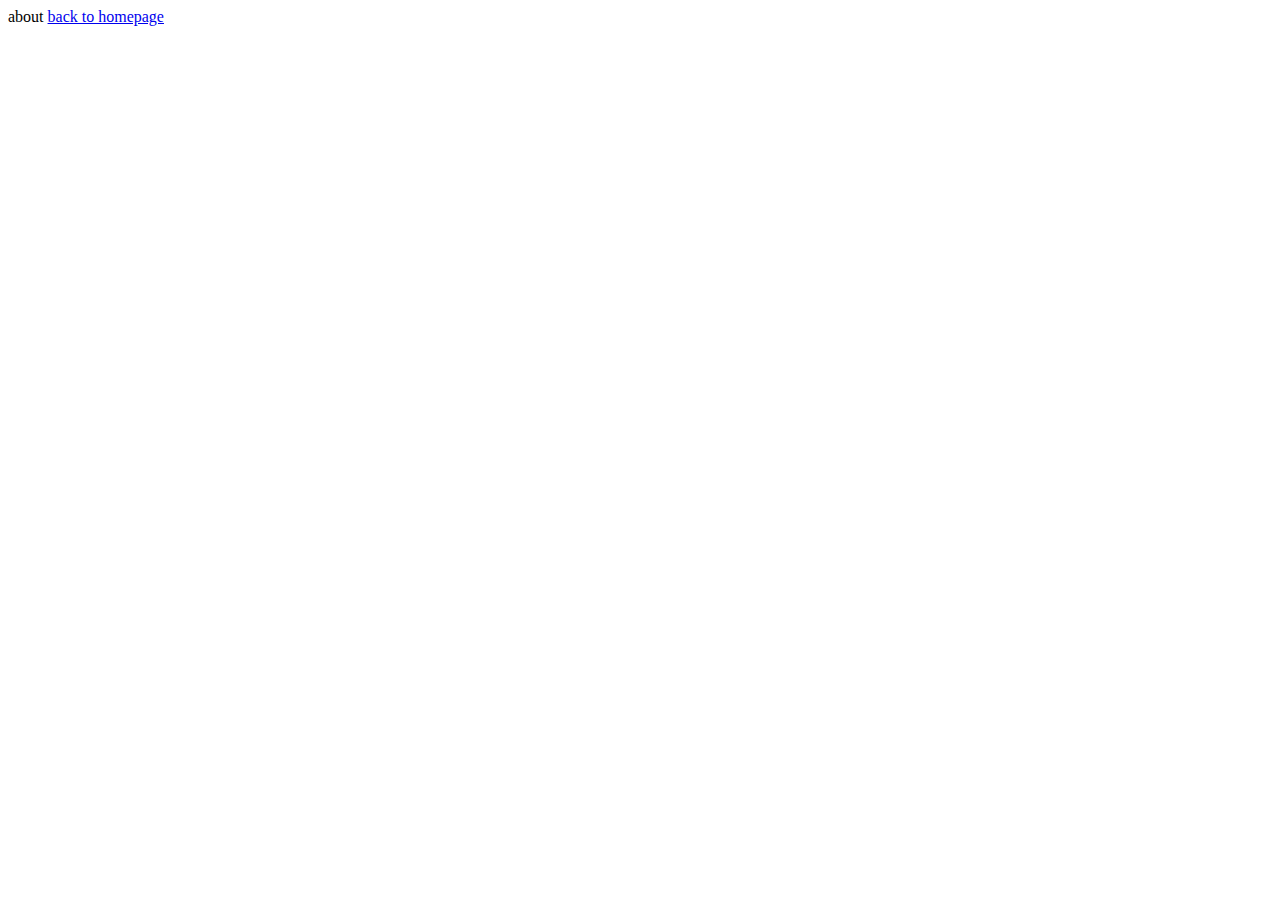
<file: pages/about.html>
<!DOCTYPE html>
<html lang="en">
<head>
    <meta charset="UTF-8">
    <meta http-equiv="X-UA-Compatible" content="IE=edge">
    <meta name="viewport" content="width=device-width, initial-scale=1.0">
    <title>about</title>
</head>
<body>
    about
    <a href="../index.html">back to homepage</a>
</body>
</html>
</file>
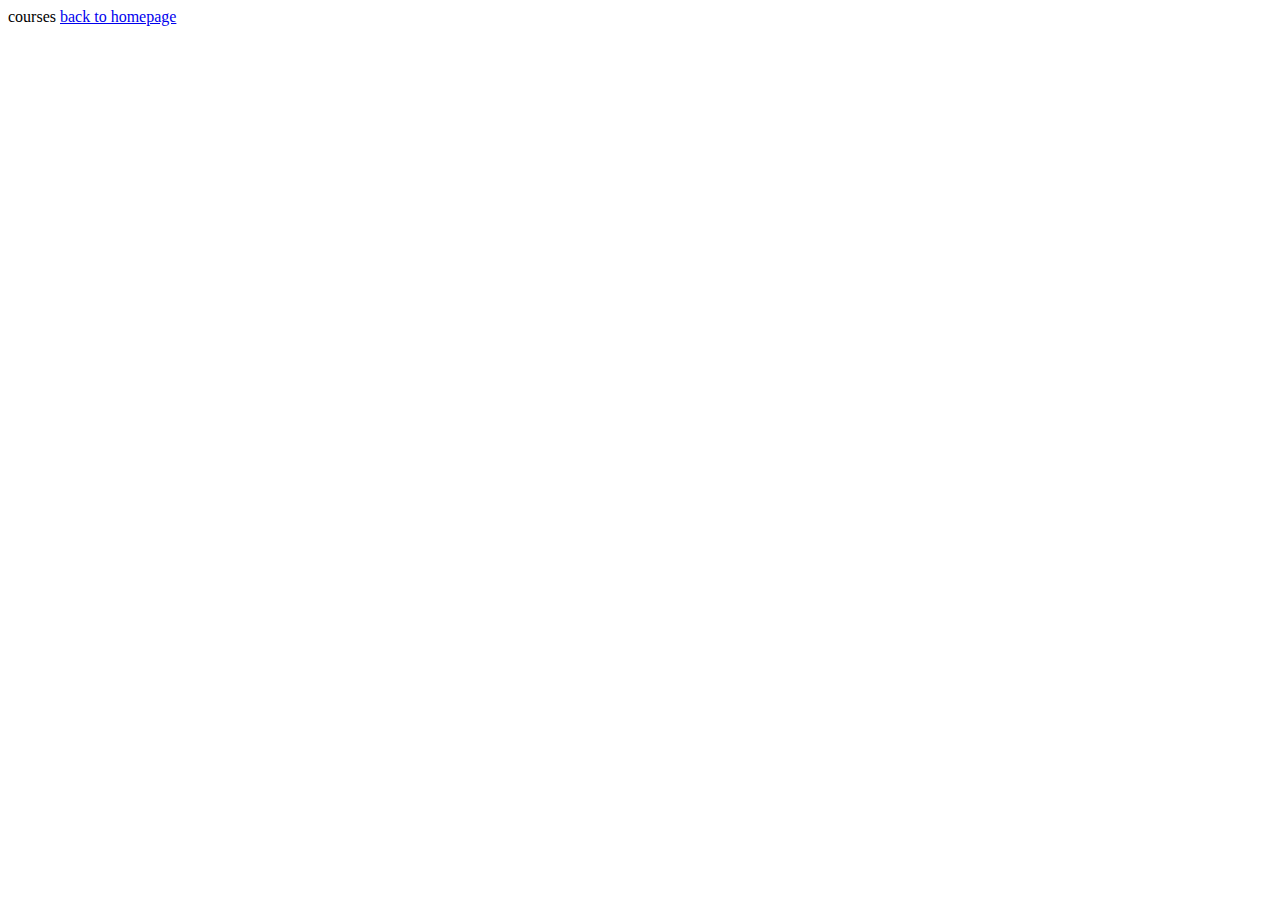
<file: pages/courses.html>
<!DOCTYPE html>
<html lang="en">
<head>
    <meta charset="UTF-8">
    <meta http-equiv="X-UA-Compatible" content="IE=edge">
    <meta name="viewport" content="width=device-width, initial-scale=1.0">
    <title>courses</title>
</head>
<body>
    courses
    <a href="../index.html">back to homepage</a>
</body>
</html>
</file>
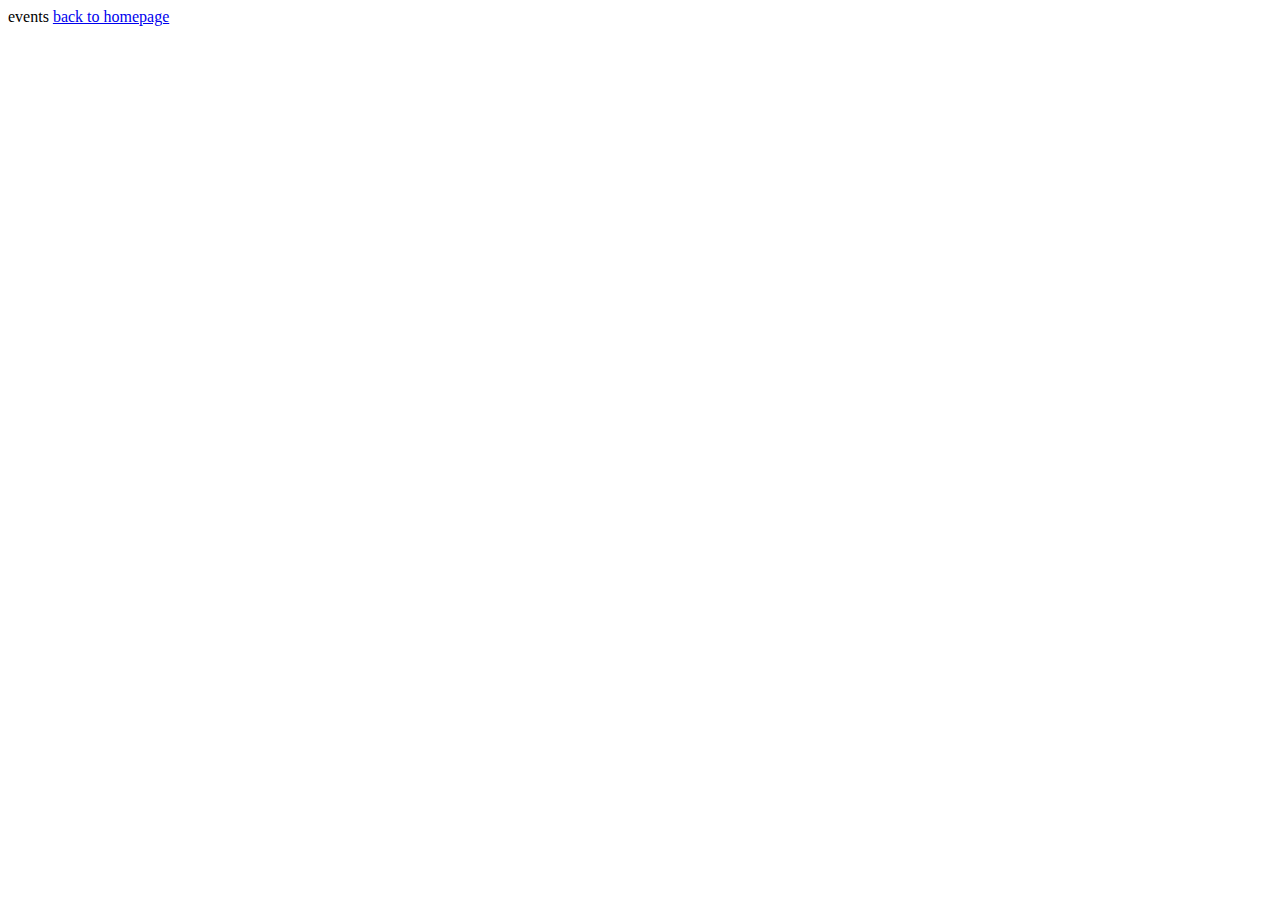
<file: pages/events.html>
<!DOCTYPE html>
<html lang="en">
<head>
    <meta charset="UTF-8">
    <meta http-equiv="X-UA-Compatible" content="IE=edge">
    <meta name="viewport" content="width=device-width, initial-scale=1.0">
    <title>events</title>
</head>
<body>
    events
    <a href="../index.html">back to homepage</a>
</body>
</html>
</file>
